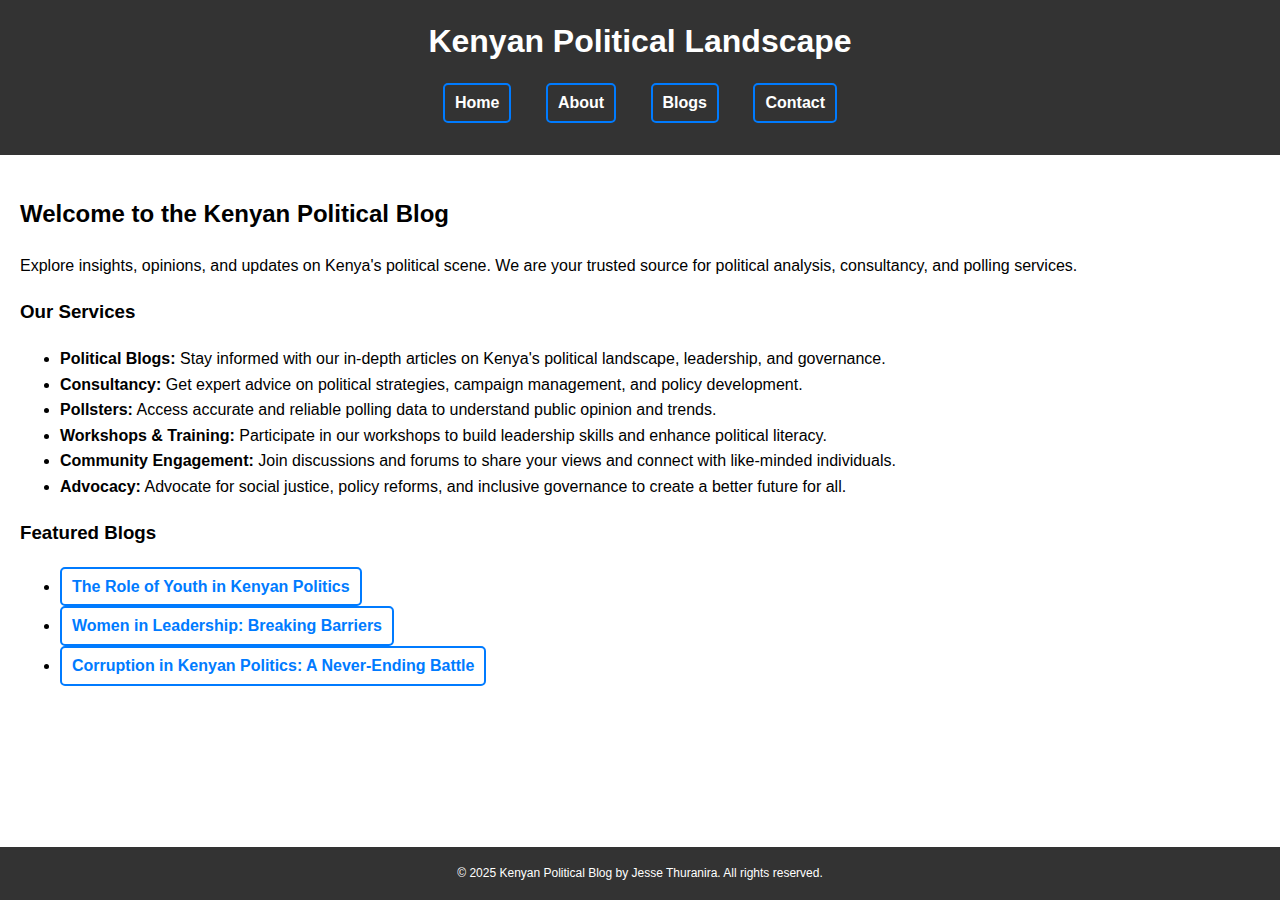
<file: src/index.html>
<!DOCTYPE html>
<html lang="en">
<head>
    <meta charset="UTF-8">
    <meta name="viewport" content="width=device-width, initial-scale=1.0">
    <title>Kenyan Political Landscape</title>
    <link rel="stylesheet" href="./css/styles.css">
</head>
<body>
    <header>
        <h1>Kenyan Political Landscape</h1>
        <nav>
            <ul>
                <li><a href="index.html">Home</a></li>
                <li><a href="about.html">About</a></li>
                <li><a href="blogs.html">Blogs</a></li>
                <li><a href="contact.html">Contact</a></li>
            </ul>
        </nav>
    </header>
    <main>
        <section>
            <h2>Welcome to the Kenyan Political Blog</h2>
            <p>Explore insights, opinions, and updates on Kenya's political scene. We are your trusted source for political analysis, consultancy, and polling services.</p>
            <h3>Our Services</h3>
            <ul>
                <li><strong>Political Blogs:</strong> Stay informed with our in-depth articles on Kenya's political landscape, leadership, and governance.</li>
                <li><strong>Consultancy:</strong> Get expert advice on political strategies, campaign management, and policy development.</li>
                <li><strong>Pollsters:</strong> Access accurate and reliable polling data to understand public opinion and trends.</li>
                <li><strong>Workshops & Training:</strong> Participate in our workshops to build leadership skills and enhance political literacy.</li>
                <li><strong>Community Engagement:</strong> Join discussions and forums to share your views and connect with like-minded individuals.</li>
                <li><strong>Advocacy:</strong> Advocate for social justice, policy reforms, and inclusive governance to create a better future for all.</li>
            </ul>
            <h3>Featured Blogs</h3>
            <ul>
                <li><a href="blogs.html#youth-blog">The Role of Youth in Kenyan Politics</a></li>
                <li><a href="blogs.html#women-leadership">Women in Leadership: Breaking Barriers</a></li>
                <li><a href="blogs.html#corruption">Corruption in Kenyan Politics: A Never-Ending Battle</a></li>
            </ul>
        </section>
    </main>
    <footer>
        <p>&copy; 2025 Kenyan Political Blog by Jesse Thuranira. All rights reserved.</p>
    </footer>
</body>
</html>
</file>
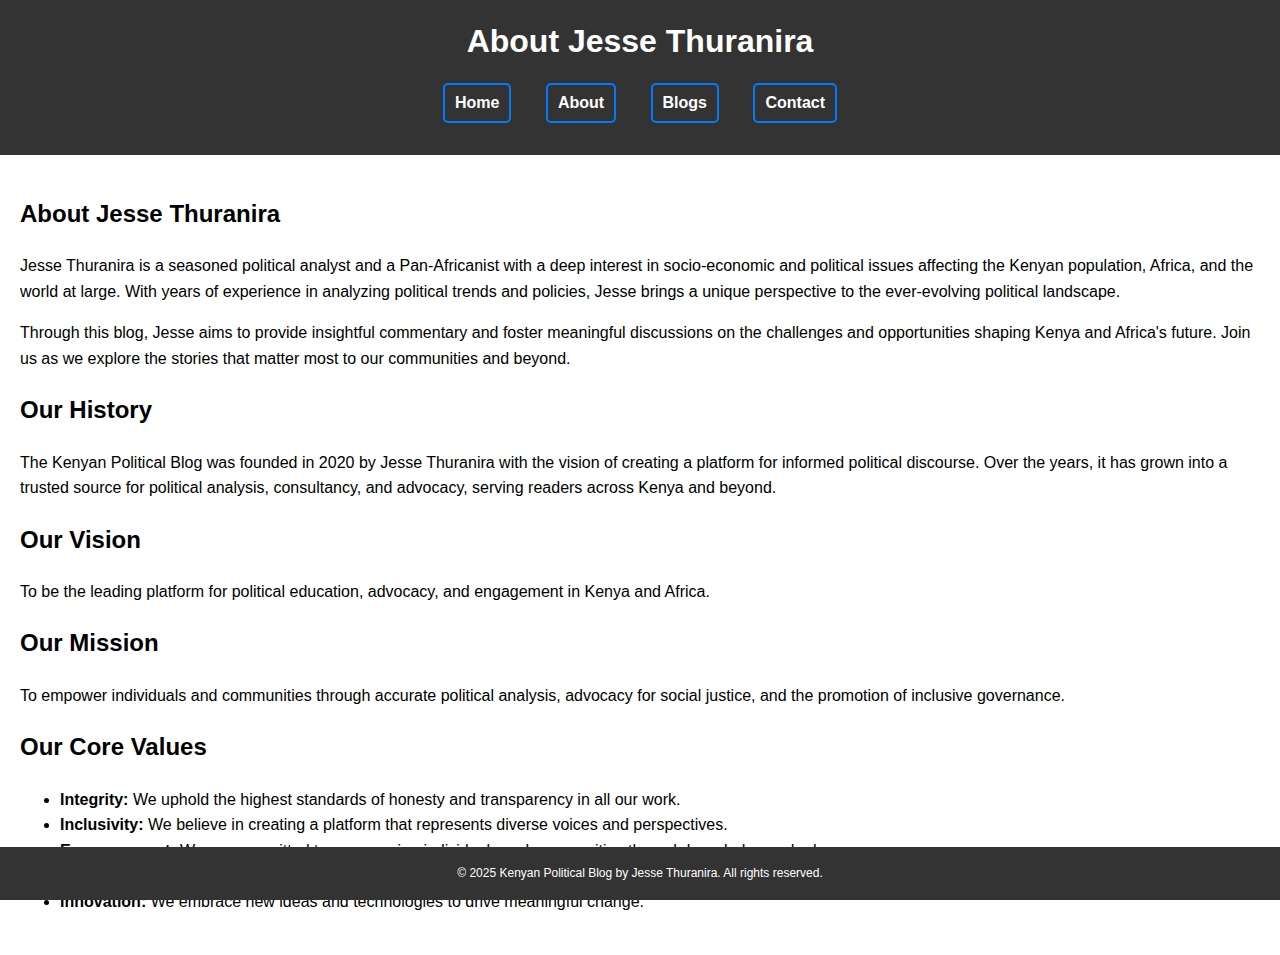
<file: src/about.html>
<!DOCTYPE html>
<html lang="en">
<head>
    <meta charset="UTF-8">
    <meta name="viewport" content="width=device-width, initial-scale=1.0">
    <title>About - Kenyan Political Blog</title>
    <link rel="stylesheet" href="./css/styles.css">
</head>
<body>
    <header>
        <h1>About Jesse Thuranira</h1>
        <nav>
            <ul>
                <li><a href="index.html">Home</a></li>
                <li><a href="about.html">About</a></li>
                <li><a href="blogs.html">Blogs</a></li>
                <li><a href="contact.html">Contact</a></li>
            </ul>
        </nav>
    </header>
    <main>
        <section>
            <h2>About Jesse Thuranira</h2>
            <p>Jesse Thuranira is a seasoned political analyst and a Pan-Africanist with a deep interest in socio-economic and political issues affecting the Kenyan population, Africa, and the world at large. With years of experience in analyzing political trends and policies, Jesse brings a unique perspective to the ever-evolving political landscape.</p>
            <p>Through this blog, Jesse aims to provide insightful commentary and foster meaningful discussions on the challenges and opportunities shaping Kenya and Africa's future. Join us as we explore the stories that matter most to our communities and beyond.</p>
            <h2>Our History</h2>
            <p>The Kenyan Political Blog was founded in 2020 by Jesse Thuranira with the vision of creating a platform for informed political discourse. Over the years, it has grown into a trusted source for political analysis, consultancy, and advocacy, serving readers across Kenya and beyond.</p>
            <h2>Our Vision</h2>
            <p>To be the leading platform for political education, advocacy, and engagement in Kenya and Africa.</p>
            <h2>Our Mission</h2>
            <p>To empower individuals and communities through accurate political analysis, advocacy for social justice, and the promotion of inclusive governance.</p>
            <h2>Our Core Values</h2>
            <ul>
                <li><strong>Integrity:</strong> We uphold the highest standards of honesty and transparency in all our work.</li>
                <li><strong>Inclusivity:</strong> We believe in creating a platform that represents diverse voices and perspectives.</li>
                <li><strong>Empowerment:</strong> We are committed to empowering individuals and communities through knowledge and advocacy.</li>
                <li><strong>Accountability:</strong> We hold ourselves and others accountable for actions that impact society.</li>
                <li><strong>Innovation:</strong> We embrace new ideas and technologies to drive meaningful change.</li>
            </ul>
        </section>
    </main>
    <footer>
        <p>&copy; 2025 Kenyan Political Blog by Jesse Thuranira. All rights reserved.</p>
    </footer>
</body>
</html>
</file>
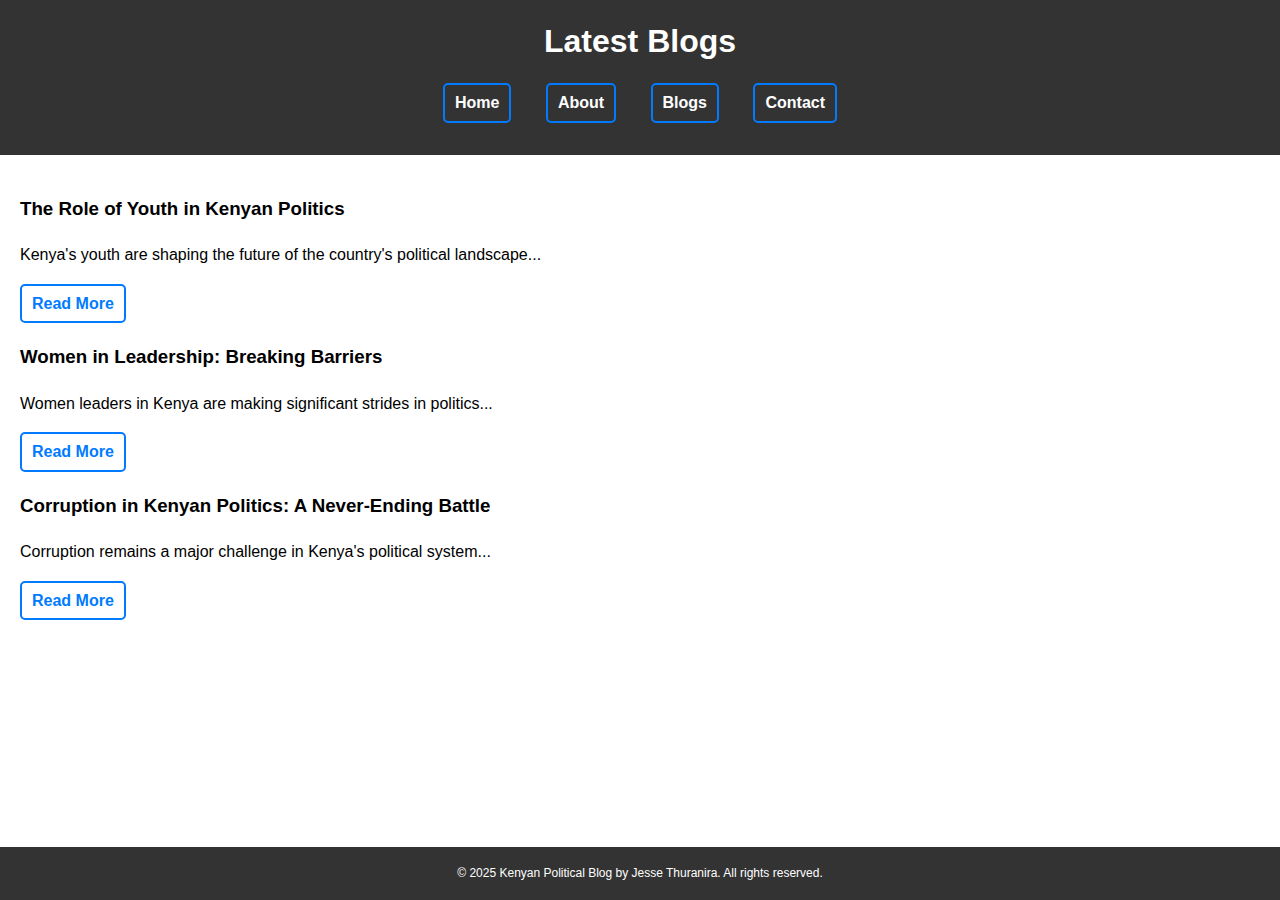
<file: src/blogs.html>
<!DOCTYPE html>
<html lang="en">
<head>
    <meta charset="UTF-8">
    <meta name="viewport" content="width=device-width, initial-scale=1.0">
    <title>Blogs - Kenyan Political Blog</title>
    <link rel="stylesheet" href="./css/styles.css">
</head>
<body>
    <header>
        <h1>Latest Blogs</h1>
        <nav>
            <ul>
                <li><a href="index.html">Home</a></li>
                <li><a href="about.html">About</a></li>
                <li><a href="blogs.html">Blogs</a></li>
                <li><a href="contact.html">Contact</a></li>
            </ul>
        </nav>
    </header>
    <main>
        <section>
            <article id="youth-blog">
                <h3>The Role of Youth in Kenyan Politics</h3>
                <p>Kenya's youth are shaping the future of the country's political landscape...</p>
                <a href="#youth-blog-details" class="read-more">Read More</a>
                <div id="youth-blog-details" class="blog-details" style="display: none;">
                    <p>Kenya's youth are shaping the future of the country's political landscape...</p>
                </div>
            </article>
            <article id="women-leadership">
                <h3>Women in Leadership: Breaking Barriers</h3>
                <p>Women leaders in Kenya are making significant strides in politics...</p>
                <a href="#">Read More</a>
            </article>
            <article id="corruption">
                <h3>Corruption in Kenyan Politics: A Never-Ending Battle</h3>
                <p>Corruption remains a major challenge in Kenya's political system...</p>
                <a href="#">Read More</a>
            </article>
        </section>
    </main>
    <footer>
        <p>&copy; 2025 Kenyan Political Blog by Jesse Thuranira. All rights reserved.</p>
    </footer>
</body>
</html>
</file>
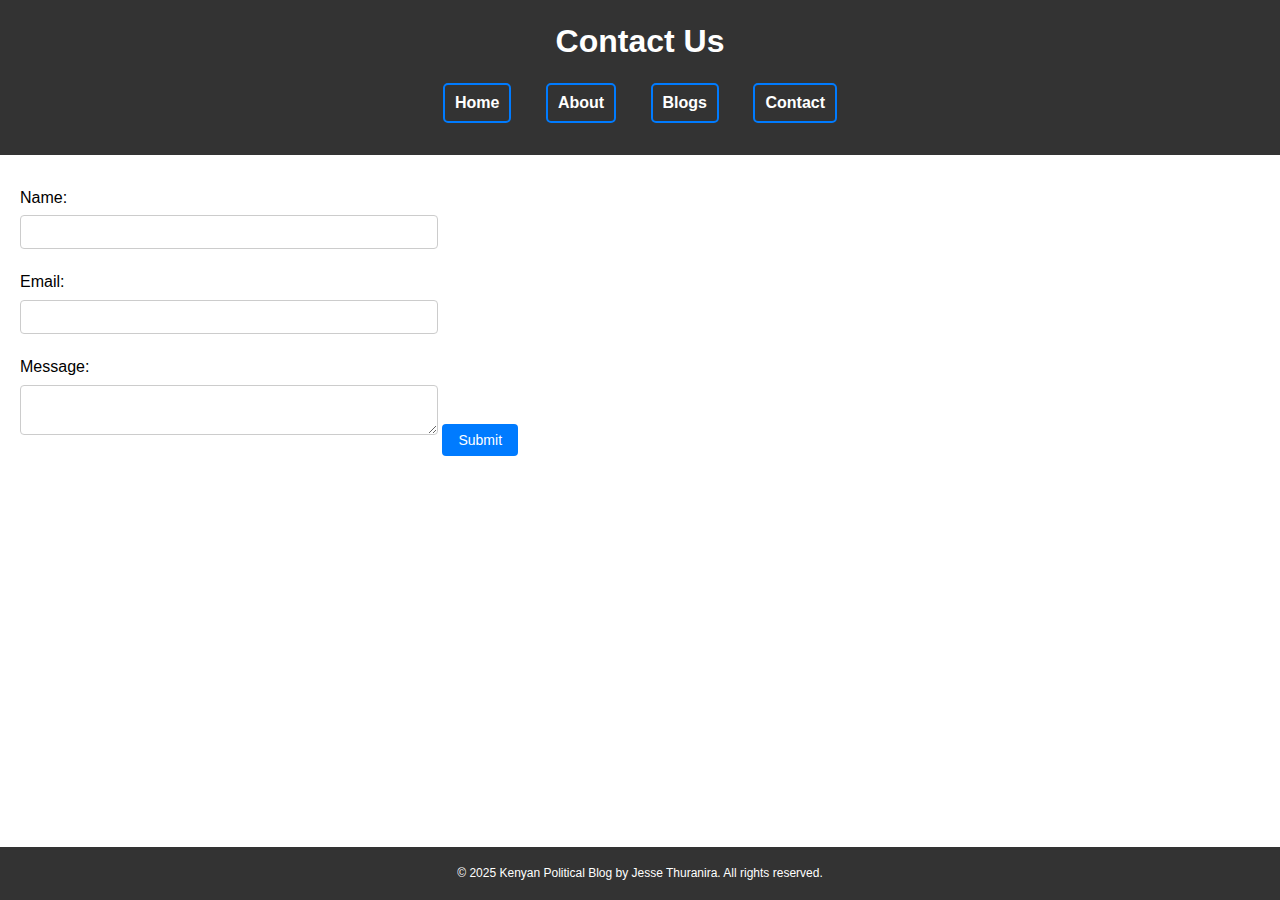
<file: src/contact.html>
<!DOCTYPE html>
<html lang="en">
<head>
  <meta charset="UTF-8">
  <meta name="viewport" content="width=device-width, initial-scale=1.0">
  <title>Contact - Kenyan Political Blog</title>
  <link rel="stylesheet" href="./css/styles.css">
</head>
<body>
  <header>
    <h1>Contact Us</h1>
    <nav>
      <ul>
        <li><a href="index.html">Home</a></li>
        <li><a href="about.html">About</a></li>
        <li><a href="blogs.html">Blogs</a></li>
        <li><a href="contact.html">Contact</a></li>
      </ul>
    </nav>
  </header>
  <main>
    <section>
      <form id="contactForm">
        <label for="name">Name:</label>
        <input type="text" id="name" name="name" required>
        <label for="email">Email:</label>
        <input type="email" id="email" name="email" required>
        <label for="message">Message:</label>
        <textarea id="message" name="message" required></textarea>
        <button type="submit">Submit</button>
      </form>
    </section>
  </main>
  <footer>
    <p>&copy; 2025 Kenyan Political Blog by Jesse Thuranira. All rights reserved.</p>
  </footer>
</body>
</html>
</file>
<file: src/css/styles.css>
body {
    font-family: Arial, sans-serif;
    margin: 0;
    padding: 0;
    line-height: 1.6;
    display: flex;
    flex-direction: column;
    min-height: 100vh;
}

header {
    background: #333;
    color: #fff;
    padding: 1rem 0;
    text-align: center;
}

header h1 {
    margin: 0;
}

nav ul {
    list-style: none;
    padding: 0;
}

nav ul li {
    display: inline;
    margin: 0 15px;
}

nav ul li a {
    color: #fff;
    text-decoration: none;
}

main {
    padding: 20px;
    flex: 1; /* Pushes the footer to the bottom */
}

section {
    margin-bottom: 20px;
}

footer {
    background: #333;
    color: #fff;
    text-align: center;
    padding: 5px 0; /* Reduce padding */
    font-size: 12px; /* Reduce font size */
    position: fixed;
    bottom: 0;
    width: 100%;
}

form label {
    display: block;
    margin: 10px 0 5px;
}

form input, form textarea {
    width: 80%; /* Reduce width */
    max-width: 400px; /* Set a maximum width */
    padding: 8px; /* Reduce padding */
    margin-bottom: 10px; /* Add spacing between fields */
    font-size: 14px; /* Adjust font size */
    border: 1px solid #ccc; /* Add a border */
    border-radius: 4px; /* Rounded corners */
}

form button {
    width: auto; /* Adjust button width */
    padding: 8px 16px; /* Adjust padding */
    font-size: 14px; /* Adjust font size */
    border-radius: 4px; /* Rounded corners */
}

/* Add styles for buttons */
button {
    background-color: #007BFF; /* Blue background */
    color: white; /* White text */
    border: none; /* Remove border */
    padding: 10px 20px; /* Add padding */
    font-size: 16px; /* Font size */
    border-radius: 5px; /* Rounded corners */
    cursor: pointer; /* Pointer cursor on hover */
    transition: background-color 0.3s ease, transform 0.3s ease; /* Smooth transitions */
}

button:hover {
    background-color: #0056b3; /* Darker blue on hover */
    transform: scale(1.05); /* Slightly enlarge the button */
}

button:active {
    transform: scale(0.95); /* Slightly shrink the button on click */
}

/* Style for "Read More" buttons */
a {
    display: inline-block;
    text-decoration: none;
    color: #007BFF;
    font-weight: bold;
    padding: 5px 10px;
    border: 2px solid #007BFF;
    border-radius: 5px;
    transition: background-color 0.3s ease, color 0.3s ease, transform 0.3s ease;
}

a:hover {
    background-color: #007BFF;
    color: white;
    transform: scale(1.1); /* Slightly enlarge the button */
}

/* Style for blog details */
.blog-details {
    margin-top: 10px;
    padding: 10px;
    background-color: #f9f9f9;
    border: 1px solid #ddd;
    border-radius: 5px;
}

/* Ensure the Home section is visible by default */
#home {
    display: block; /* Show the Home section */
}

/* Hide other sections by default */
#about, #blogs, #contact {
    display: none; /* Hide these sections */
}

/* General styles for content sections */
.content-section {
    margin-bottom: 20px;
    padding: 20px;
    background-color: #f9f9f9;
    border: 1px solid #ddd;
    border-radius: 5px;
}

/* Show the active section */
.content-section.active {
    display: block;
}

#vision-mission, #core-values {
    display: block;
}
</file>
